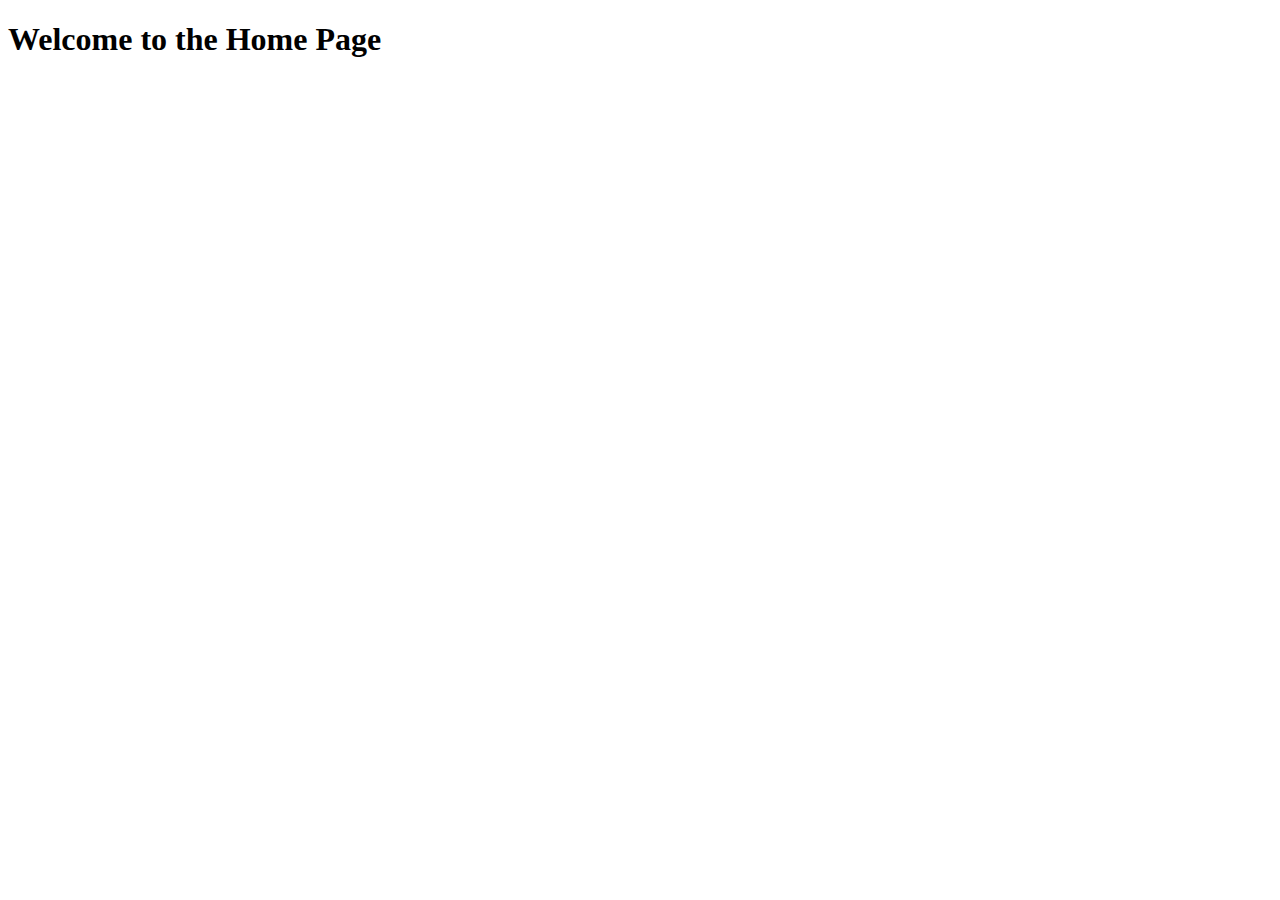
<file: src/main/resources/templates/index.html>
<!DOCTYPE html>
<html lang="en">
<head>
    <meta charset="UTF-8">
    <title>Home</title>

    <link rel="stylesheet" th:href="@{/styles.css}" />
</head>
<body>

<h1>Welcome to the Home Page</h1>

</body>
</html>
</file>
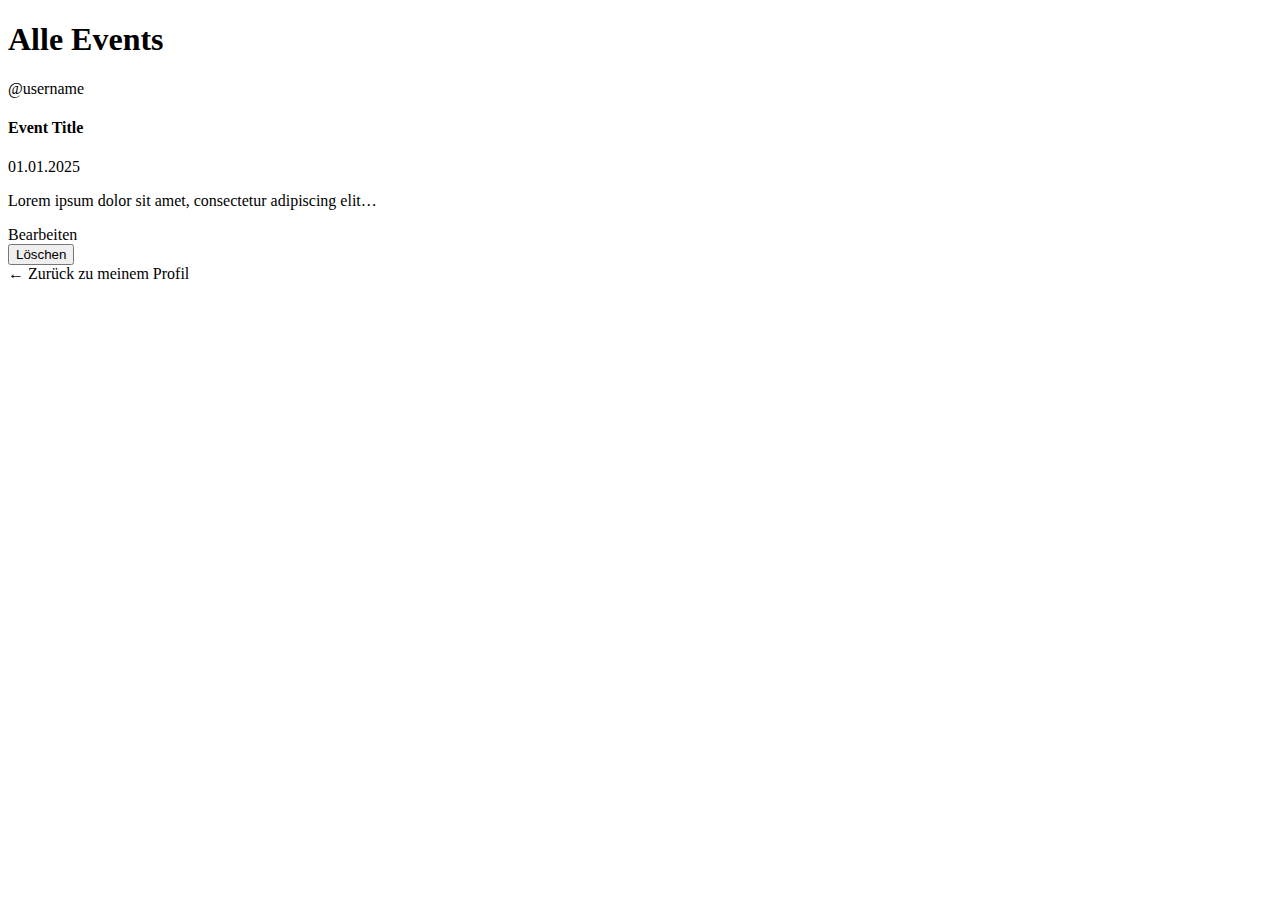
<file: src/main/resources/templates/all-events.html>
<!DOCTYPE html>
<html xmlns:th="http://www.thymeleaf.org">
<head>
    <meta charset="UTF-8">
    <title>Alle Events</title>
    <link rel="stylesheet" th:href="@{/styles.css}" />
</head>
<body>
<h1>Alle Events</h1>

<div th:each="event : ${events}" class="user-event-card">
    <div class="profile-header">
        <div class="profile-info">
            <p th:text="${event.author.userName}">@username</p>
        </div>
    </div>

    <section class="events-container">
        <a th:href="@{/events/details/{eventId}(eventId=${event.id})}" class="event-card" style="display:block; text-decoration:none; color:inherit;">
        <h4 class="event-title" th:text="${event.title}">Event Title</h4>
        <p class="event-date" th:text="${#temporals.format(event.createdAt, 'dd.MM.yyyy HH:mm')}">01.01.2025</p>
        <p class="event-content" th:text="${#strings.abbreviate(event.content, 200)}">
            Lorem ipsum dolor sit amet, consectetur adipiscing elit…
        </p>
        </a>    
        <div class="event-actions">
            <!-- Existing edit/delete buttons -->
            <div th:if="${loggedUserName == event.author.userName or loggedUserRole == 'ROLE_ADMIN'}" class="event-actions">
                <a th:href="@{/events/{eventId}/edit(eventId=${event.id})}" class="edit-button">Bearbeiten</a>
                <form th:action="@{/events/{eventId}/delete(eventId=${event.id})}" method="post" class="delete-form">
                    <input type="hidden" th:name="${_csrf.parameterName}" th:value="${_csrf.token}"/>
                    <input type="hidden" name="_method" value="delete"/>
                    <button type="submit" class="delete-button">Löschen</button>
                </form>
            </div>
           </div>
    </section>
    
</div>

<a th:href="@{/profile}" class="back-link">← Zurück zu meinem Profil</a>
</body>
</html>
</file>
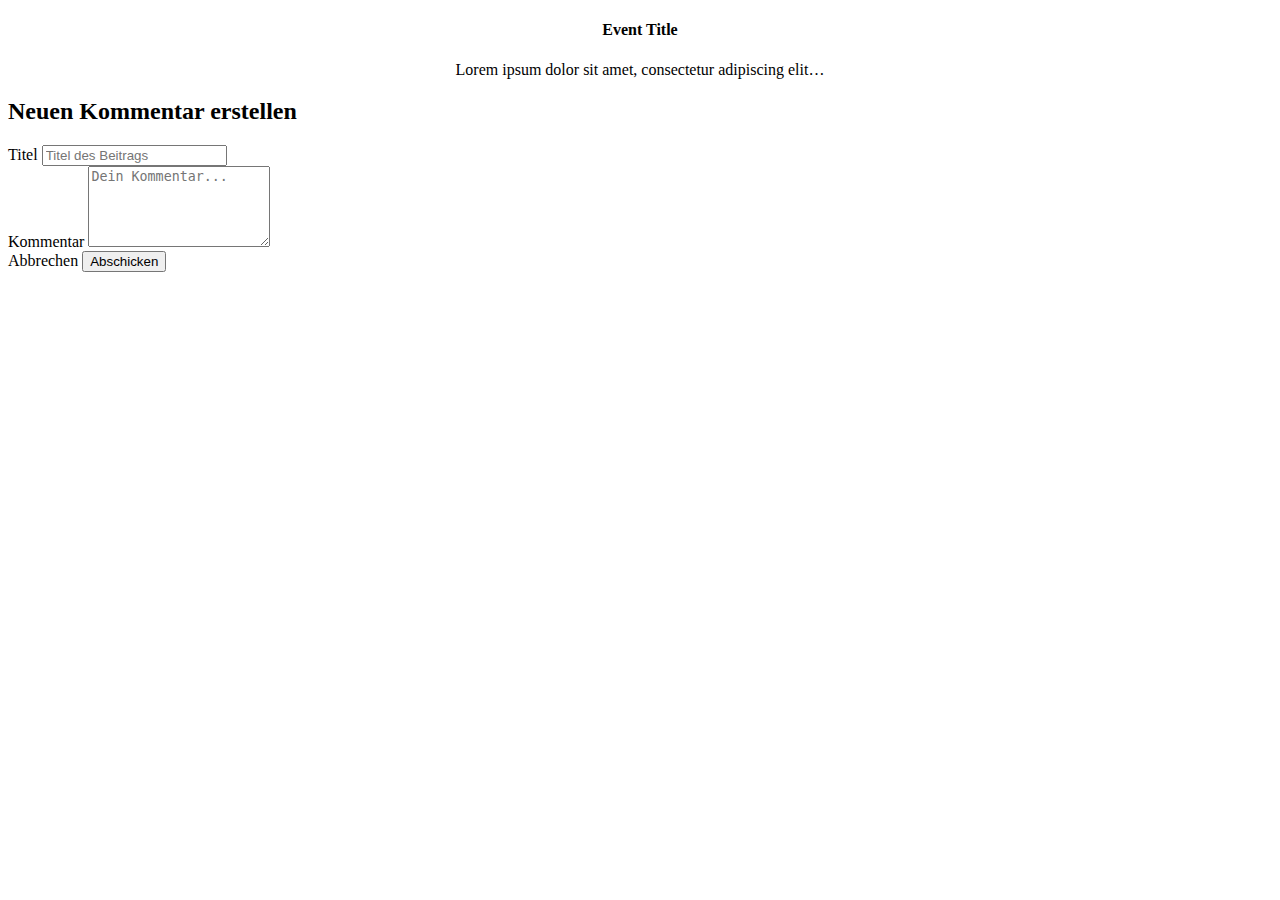
<file: src/main/resources/templates/create_comment.html>
<!DOCTYPE html>
<html xmlns:th="http://www.thymeleaf.org">
<head>
    <meta charset="UTF-8">
    <title>Kommentar erstellen</title>
    <link rel="stylesheet" th:href="@{/styles.css}" />
</head>
<body>
<div class="form-wrapper">
    <h4 style="text-align: center;" class="event-title" th:text="${event.title}">Event Title</h4>
    <p style="text-align: center;" class="event-content" th:text="${#strings.abbreviate(event.content, 200)}">
        Lorem ipsum dolor sit amet, consectetur adipiscing elit…
    </p>

    <h2>Neuen Kommentar erstellen</h2>

    <form class="form" th:action="@{/comments/create/{eventId}(eventId=${event.id})}" th:object="${commentForm}" method="post">
        <input type="hidden" th:name="${_csrf.parameterName}" th:value="${_csrf.token}" />
        <input type="hidden" name="eventId" th:value="${event.id}" />

        <div class="form-field">
            <label for="title">Titel</label>
            <input class="form-input" id="title" type="text" th:field="*{title}" placeholder="Titel des Beitrags" required maxlength="120" />
            <div class="field-error" th:if="${#fields.hasErrors('title')}" th:errors="*{title}"></div>
        </div>

        <div class="form-field">
            <label for="text">Kommentar</label>
            <textarea class="form-input" id="text" rows="5" th:field="*{content}" placeholder="Dein Kommentar..." required maxlength="1000"></textarea>
            <div class="field-error" th:if="${#fields.hasErrors('content')}" th:errors="*{content}"></div>
        </div>

        <div class="form-actions">
            <a th:href="@{/events/all-events}" class="button">Abbrechen</a>
            <button type="submit" class="button">Abschicken</button>
        </div>
    </form>
</div>
</body>
</html>
</file>
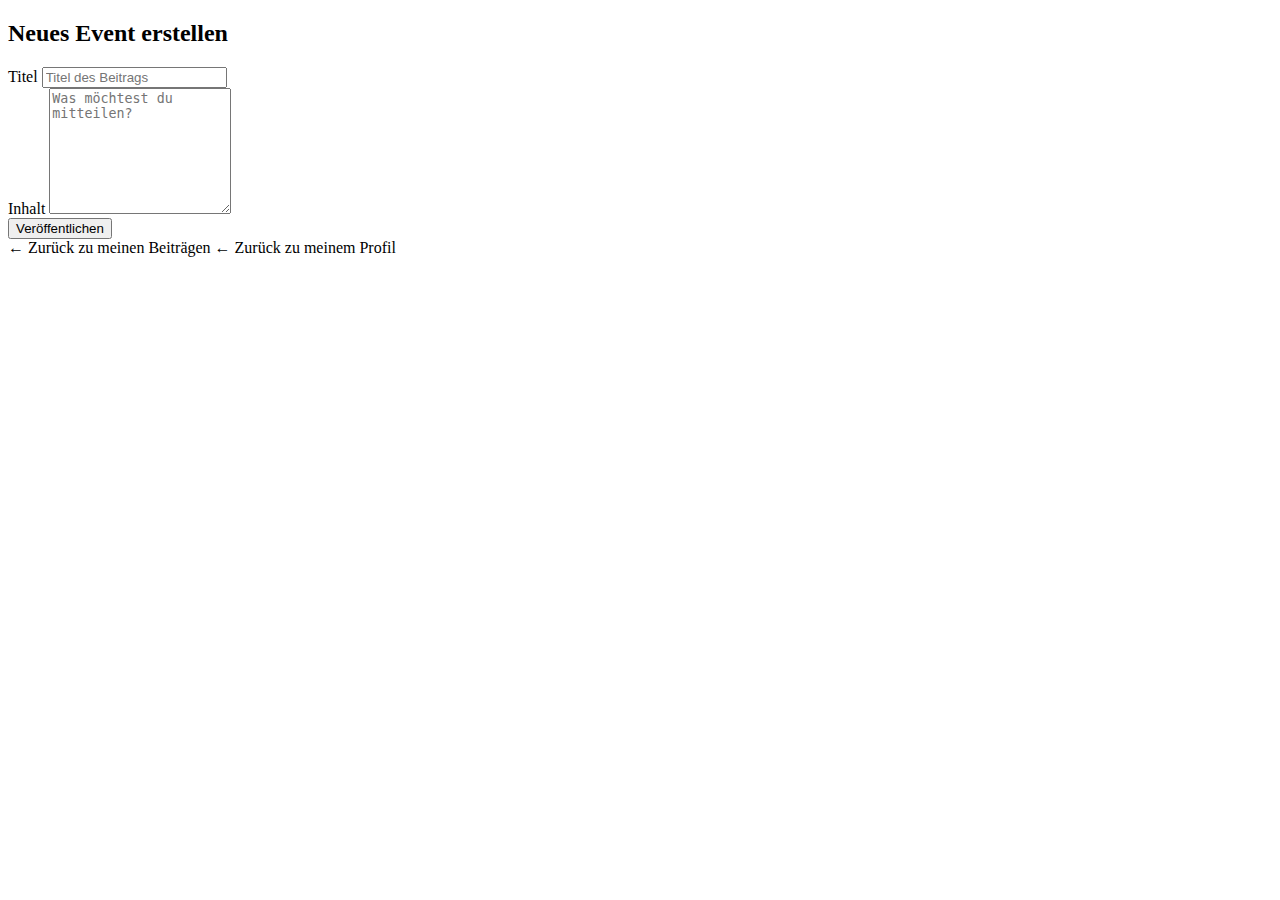
<file: src/main/resources/templates/create_event.html>
<!DOCTYPE html>
<html xmlns:th="http://www.thymeleaf.org">
<head>
  <meta charset="UTF-8">
  <title>Neues Event erstellen</title>
  <link rel="stylesheet" th:href="@{/profile.css}" />
  <link rel="stylesheet" th:href="@{/create_post.css}" />
</head>
<body>
<div class="form-wrapper">
  <h2>Neues Event erstellen</h2>

  <form th:action="@{/events}" th:object="${eventForm}" method="post">
    <input type="hidden" th:name="${_csrf.parameterName}" th:value="${_csrf.token}" />

    <div class="form-field">
      <label for="title">Titel</label>
      <input id="title" type="text" th:field="*{title}" placeholder="Titel des Beitrags" required maxlength="120" />
      <div class="field-error" th:if="${#fields.hasErrors('title')}" th:errors="*{title}"></div>
    </div>

    <div class="form-field">
      <label for="content">Inhalt</label>
      <textarea id="content" rows="8" th:field="*{content}" placeholder="Was möchtest du mitteilen?" required maxlength="5000"></textarea>
      <div class="field-error" th:if="${#fields.hasErrors('content')}" th:errors="*{content}"></div>
    </div>

    <button type="submit" class="btn-primary">Veröffentlichen</button>
  </form>

  <a th:href="@{/events/{userName}(userName=${authorUserName})}" class="back-link">
    ← Zurück zu meinen Beiträgen
  </a>

  <a th:href="@{/profile}" class="back-link">
    ← Zurück zu meinem Profil
  </a>
</div>
</body>
</html>
</file>
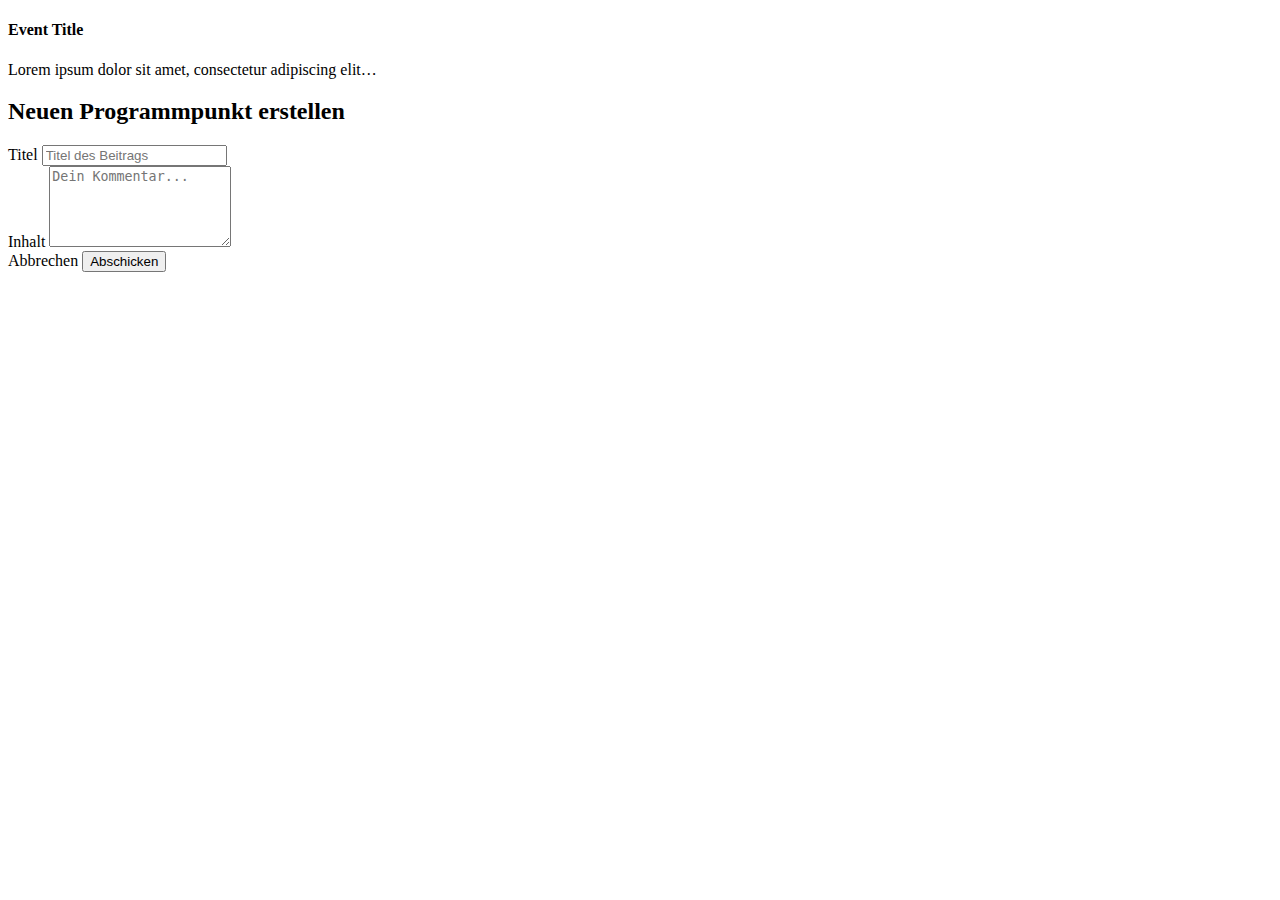
<file: src/main/resources/templates/create_programm.html>
<!DOCTYPE html>
<html xmlns:th="http://www.thymeleaf.org">
<head>
    <meta charset="UTF-8">
    <title>Programmpunkt erstellen</title>
    <link rel="stylesheet" th:href="@{/styles.css}" />
</head>
<body>
<div class="form-wrapper">
    <h4 class="event-title" th:text="${event.title}">Event Title</h4>
    <p class="event-content" th:text="${#strings.abbreviate(event.content, 200)}">
        Lorem ipsum dolor sit amet, consectetur adipiscing elit…
    </p>

    <h2>Neuen Programmpunkt erstellen</h2>

    <form th:action="@{/programms/create/{eventId}(eventId=${event.id})}" th:object="${programmForm}" method="post">
        <input type="hidden" th:name="${_csrf.parameterName}" th:value="${_csrf.token}" />
        <input type="hidden" name="eventId" th:value="${event.id}" />

        <div class="form-field">
            <label for="title">Titel</label>
            <input id="title" type="text" th:field="*{title}" placeholder="Titel des Beitrags" required maxlength="120" />
            <div class="field-error" th:if="${#fields.hasErrors('title')}" th:errors="*{title}"></div>
        </div>

        <div class="form-field">
            <label for="text">Inhalt</label>
            <textarea id="text" rows="5" th:field="*{content}" placeholder="Dein Kommentar..." required maxlength="1000"></textarea>
            <div class="field-error" th:if="${#fields.hasErrors('content')}" th:errors="*{content}"></div>
        </div>

        <div class="form-actions">
            <a th:href="@{/events}" class="btn-secondary">Abbrechen</a>
            <button type="submit" class="btn-primary">Abschicken</button>
        </div>
    </form>
</div>
</body>
</html>
</file>
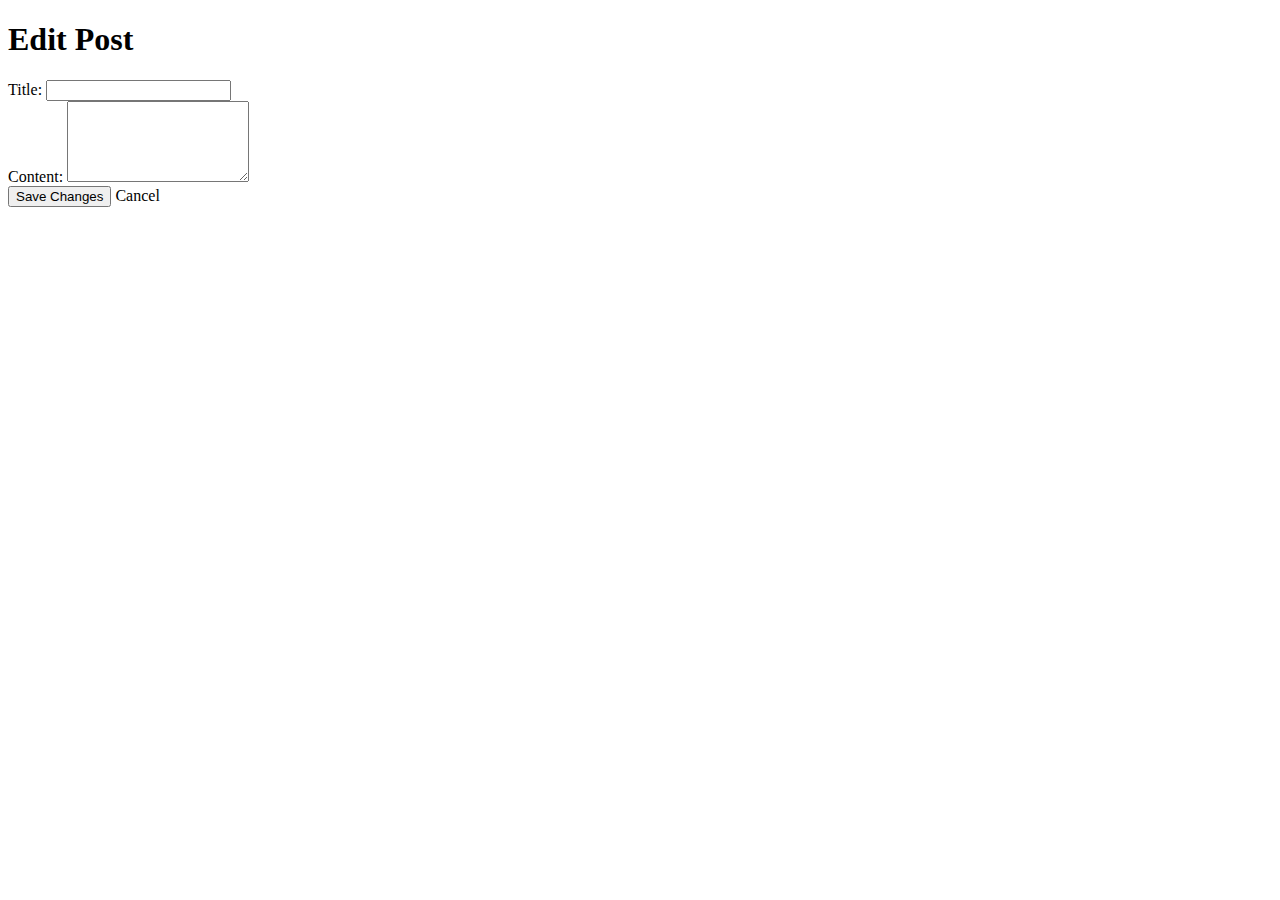
<file: src/main/resources/templates/edit_event.html>
<!DOCTYPE html>
<html xmlns:th="http://www.thymeleaf.org">
<head>
  <meta charset="UTF-8">
  <title>Edit Post</title>
  <link rel="stylesheet" th:href="@{/posts.css}">
  <link rel="stylesheet" th:href="@{/edit_post.css}">
</head>
<body>
<div class="edit-post-container">
  <h1>Edit Post</h1>

  <form th:action="@{/posts/{postId}/edit(postId=${post.id})}" th:object="${post}" method="post">
    <div class="form-group">
      <label for="title">Title:</label>
      <input type="text" id="title" name="title" th:field="*{title}" required>
    </div>

    <div class="form-group">
      <label for="content">Content:</label>
      <textarea id="content" name="content" th:field="*{content}" rows="5" required></textarea>
    </div>

    <div class="form-actions">
      <button type="submit" class="save-button">Save Changes</button>
      <a th:href="@{/posts/{userName}(userName=${post.author.userName})}" class="cancel-button">Cancel</a>
    </div>
  </form>
</div>
</body>
</html>
</file>
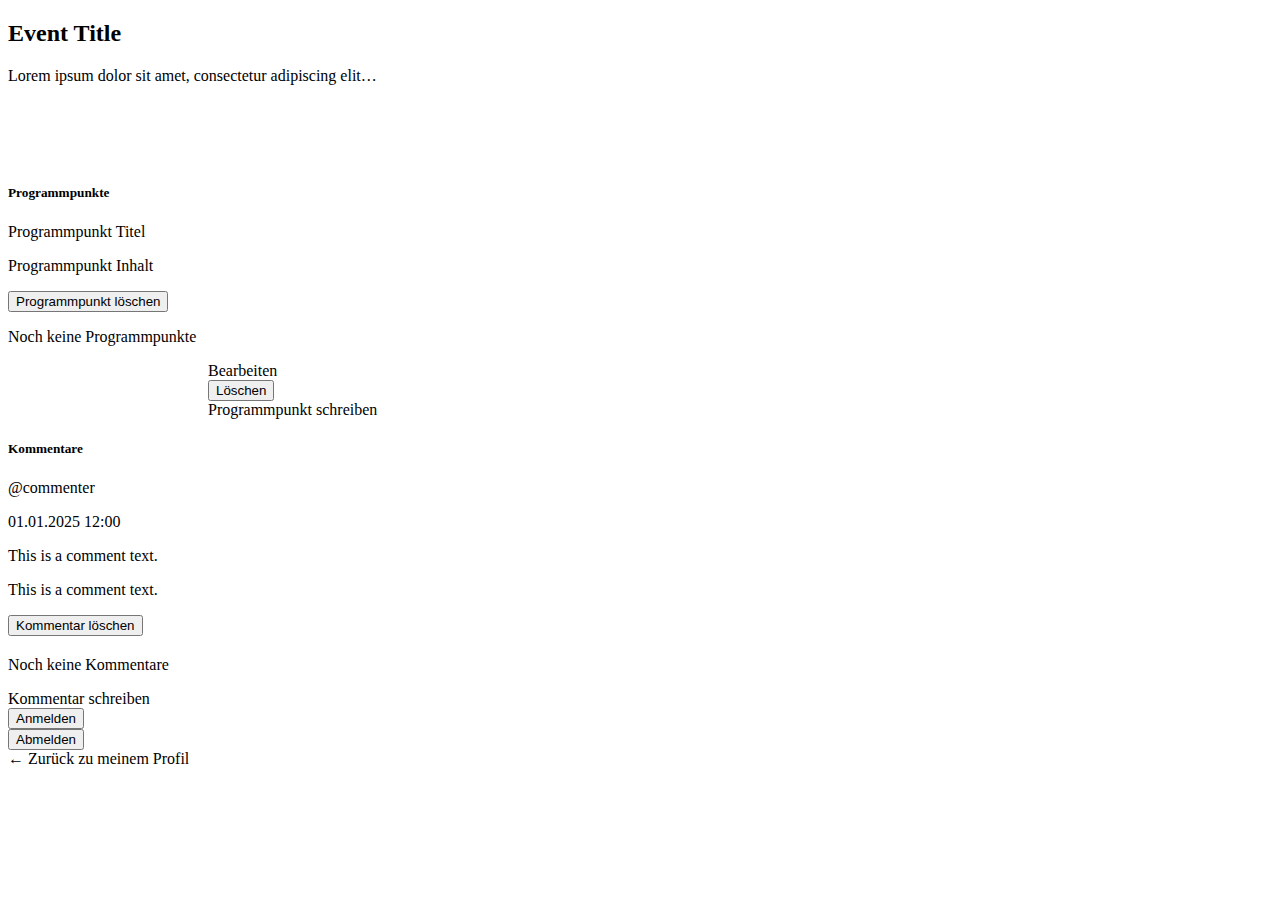
<file: src/main/resources/templates/event_details.html>
<!DOCTYPE html>
<html xmlns:th="http://www.thymeleaf.org">
<head>
    <meta charset="UTF-8">
    <title>Event</title>
    <link rel="stylesheet" th:href="@{/styles.css}" />
</head>
<body>

<main>

    
    
    <section class="events-container-details">
        <a th:href="@{/details/{eventId}(eventId=${event.id})}" class="event-card" style="cursor: default; display:block; text-decoration:none; color:inherit;">
            <h2 class="event-title" th:text="${event.title}">Event Title</h2>
            <p class="event-content" th:text="${#strings.abbreviate(event.content, 200)}">
                Lorem ipsum dolor sit amet, consectetur adipiscing elit…
            </p>

            <div style="margin-top: 100px;" class="programms-section">
                <h5>Programmpunkte</h5>

                
                <div th:if="${event.programms != null and !event.programms.empty}">
                    <div th:each="programm : ${event.programms}" class="programm">
                        <p class="programm-title" th:text="${programm.title}">Programmpunkt Titel</p>
                        <p class="programm-content" th:text="${programm.content}">Programmpunkt Inhalt</p>
                        <div th:if="${loggedUserName != null}" class="programm-actions">
                            
                            <div th:if="${loggedUserRole == 'ROLE_ADMIN'}">
                                <form th:action="@{/programms/delete/{eventId}/{programmId}(programmId=${programm.id}, eventId=${event.id})}" method="post" class="delete-programm-form">
                                    <input type="hidden" th:name="${_csrf.parameterName}" th:value="${_csrf.token}"/>
                                    <button type="submit" class="button">Programmpunkt löschen</button>
                                </form>
                            </div>
                        </div>
                    </div>
                </div>
                
                <div th:if="${event.programms == null or event.programms.empty}" class="no-programms">
                    <p>Noch keine Programmpunkte</p>
                </div>
            </div>

        </a>

        <div style="margin-left: 200px;" class="event-actions">
            <div th:if="${loggedUserName == event.author.userName or loggedUserRole == 'ROLE_ADMIN'}" class="event-actions">
                <a th:href="@{/events/{eventId}/edit(eventId=${event.id})}" class="button">Bearbeiten</a>
                <form th:action="@{/events/{eventId}/delete(eventId=${event.id})}" method="post" class="delete-form">
                    <input type="hidden" th:name="${_csrf.parameterName}" th:value="${_csrf.token}"/>
                    <input type="hidden" name="_method" value="delete"/>
                    <button type="submit" class="button">Löschen</button>
                </form>
                
            </div>
            <div class="event-actions" th:if="${loggedUserName == event.author.userName or loggedUserRole == 'ROLE_ADMIN'}">
                <a th:href="@{/programms/create/{eventId}(eventId=${event.id})}" class="button">Programmpunkt schreiben</a>
            </div>
        </div>
    </section>

    


    <div class="comments-container">
        <h5>Kommentare</h5>

        <div th:if="${event.comments != null and !event.comments.empty}">
            <div th:each="comment : ${event.comments}" style="margin-bottom: 20px;" class="comment">
                <p class="comment-author" th:text="${comment.author.userName}">@commenter</p>
                <p class="comment-date" th:text="${#temporals.format(comment.createdAt, 'dd.MM.yyyy HH:mm')}">01.01.2025 12:00</p>
                <p class="comment-text" th:text="${comment.title}">This is a comment text.</p>
                <p class="comment-text" th:text="${comment.content}">This is a comment text.</p>
                <div th:if="${loggedUserName != null}" class="comment-actions">
                    <!-- Show delete button only for admins -->
                    <div th:if="${loggedUserRole == 'ROLE_ADMIN'}">
                        <form th:action="@{/comments/delete/{eventId}/{commentId}(commentId=${comment.id}, eventId=${event.id})}" method="post" class="delete-comment-form">
                            <input type="hidden" th:name="${_csrf.parameterName}" th:value="${_csrf.token}"/>
                            <button type="submit" class="delete-comment-button">Kommentar löschen</button>
                        </form>
                    </div>
                </div>
            </div>
        </div>



        <div th:if="${event.comments == null or event.comments.empty}" class="no-comments">
            <p>Noch keine Kommentare</p>
        </div>
        <a th:href="@{/comments/create/{eventId}(eventId=${event.id})}" class="button">Kommentar schreiben</a>
    </div>


    <form th:action="@{'/events/register/' + ${event.id}}" method="post" th:if="${!event.participants.contains(loggedUser)}">
        <input type="hidden" th:name="${_csrf.parameterName}" th:value="${_csrf.token}"/>
        <button type="submit">Anmelden</button>
    </form>
    <form th:action="@{'/events/unregister/' + ${event.id}}" method="post" th:if="${event.participants.contains(loggedUser)}">
        <input type="hidden" th:name="${_csrf.parameterName}" th:value="${_csrf.token}"/>
        <button type="submit">Abmelden</button>
    </form>

    <a th:href="@{/profile}" class="back-link">← Zurück zu meinem Profil</a>
</main>

</body>
</html>
</file>
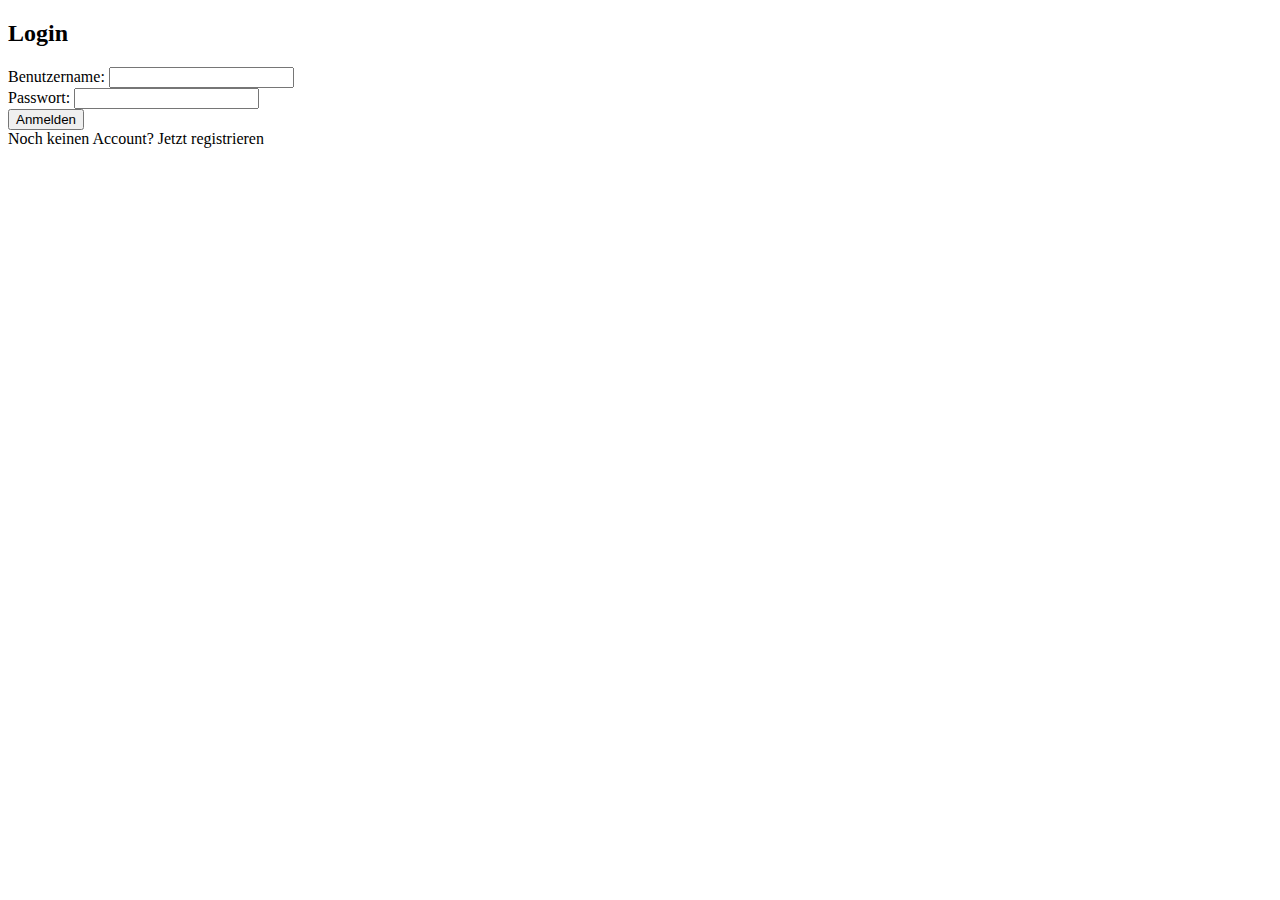
<file: src/main/resources/templates/login.html>
<!DOCTYPE html>
<html xmlns:th="http://www.thymeleaf.org">
<head>
    <meta charset="UTF-8">
    <title>Login</title>
    <link rel="stylesheet" th:href="@{/styles.css}" />
</head>
<body>



<!-- Überschrift -->
<div class="profile-header">
    <h2>Login</h2>
</div>

<!-- Login-Formular -->
<form th:action="@{/auth/login}" method="post" class="form field login-card">

    <div class="field">
        <span class="form-label">Benutzername:</span>
        <input class="form-input" type="text" name="userName" required />
    </div>

    <div class="field">
        <span class="form-label">Passwort:</span>
        <input class="form-input" type="password" name="password" required />
    </div>

    <div class="field">
        <button type="submit">Anmelden</button>
    </div>
</form>


<!-- Link zur Registrierung -->
<div class="form-register">
    <span>Noch keinen Account? </span>
    <a th:href="@{/register}">Jetzt registrieren</a>
</div>

</body>
</html>
</file>
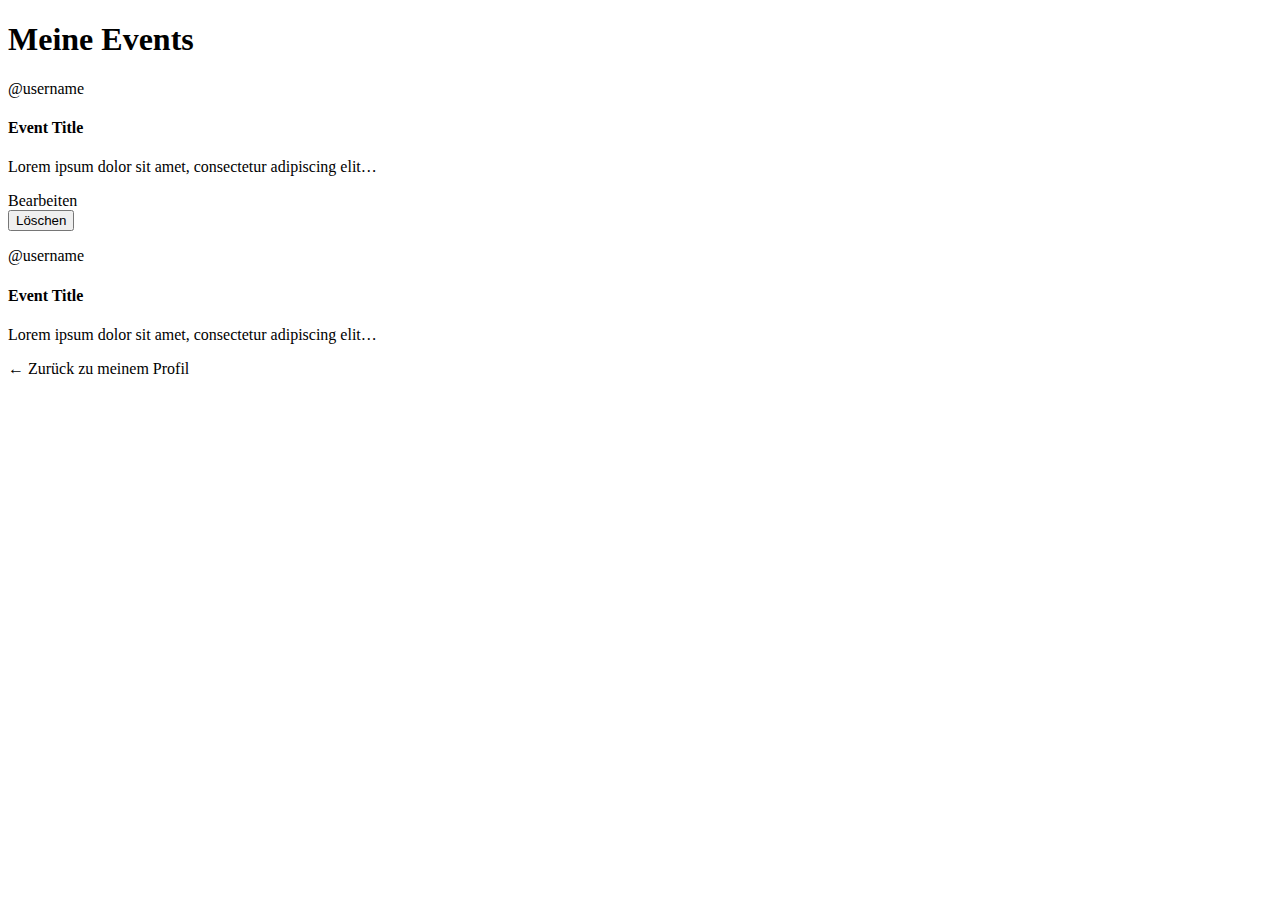
<file: src/main/resources/templates/my-events.html>
<!DOCTYPE html>
<html xmlns:th="http://www.thymeleaf.org">
<head>
    <meta charset="UTF-8">
    <title>Alle Events</title>
    <link rel="stylesheet" th:href="@{/styles.css}" />
</head>
<body>

<h1>Meine Events</h1>

<div>
    <div th:each="event : ${events}" class="user-event-card">
        <div class="profile-header">
            <div class="profile-info">
                <p th:text="${event.author.userName}">@username</p>
            </div>
        </div>

        <section class="events-container">
            <div class="event-card">
                <a th:href="@{/events/details/{eventId}(eventId=${event.id})}" class="event-card-link" style="display:block; text-decoration:none; color:inherit; flex: 1;">
                    <h4 class="event-title" th:text="${event.title}">Event Title</h4>
                    <p class="event-content" th:text="${#strings.abbreviate(event.content, 200)}">
                        Lorem ipsum dolor sit amet, consectetur adipiscing elit…
                    </p>
                </a>
                <div class="event-actions">
                    <!-- Existing edit/delete buttons -->
                    <div th:if="${loggedUserName == event.author.userName or loggedUserRole == 'ROLE_ADMIN'}" class="event-actions">
                        <a th:href="@{/events/{eventId}/edit(eventId=${event.id})}" class="button">Bearbeiten</a>
                        <form th:action="@{/events/{eventId}/delete(eventId=${event.id})}" method="post" class="delete-form">
                            <input type="hidden" th:name="${_csrf.parameterName}" th:value="${_csrf.token}"/>
                            <input type="hidden" name="_method" value="delete"/>
                            <button type="submit" class="button">Löschen</button>
                        </form>
                    </div>
                </div>
            </div>
        </section>
    </div>
</div>

<div th:each="event : ${registeredEvents}" class="user-event-card">
    <div class="profile-header">
        <div class="profile-info">
            <p th:text="${event.author.userName}">@username</p>
        </div>
    </div>
    <section class="events-container">
        <a th:href="@{/events/details/{eventId}(eventId=${event.id})}" class="event-card" style="display:block; text-decoration:none; color:inherit;">
            <h4 class="event-title" th:text="${event.title}">Event Title</h4>
            <p class="event-content" th:text="${#strings.abbreviate(event.content, 200)}">
                Lorem ipsum dolor sit amet, consectetur adipiscing elit…
            </p>
        </a>
    </section>
</div>

<a th:href="@{/profile}" class="back-link">← Zurück zu meinem Profil</a>
</body>
</html>
</file>
